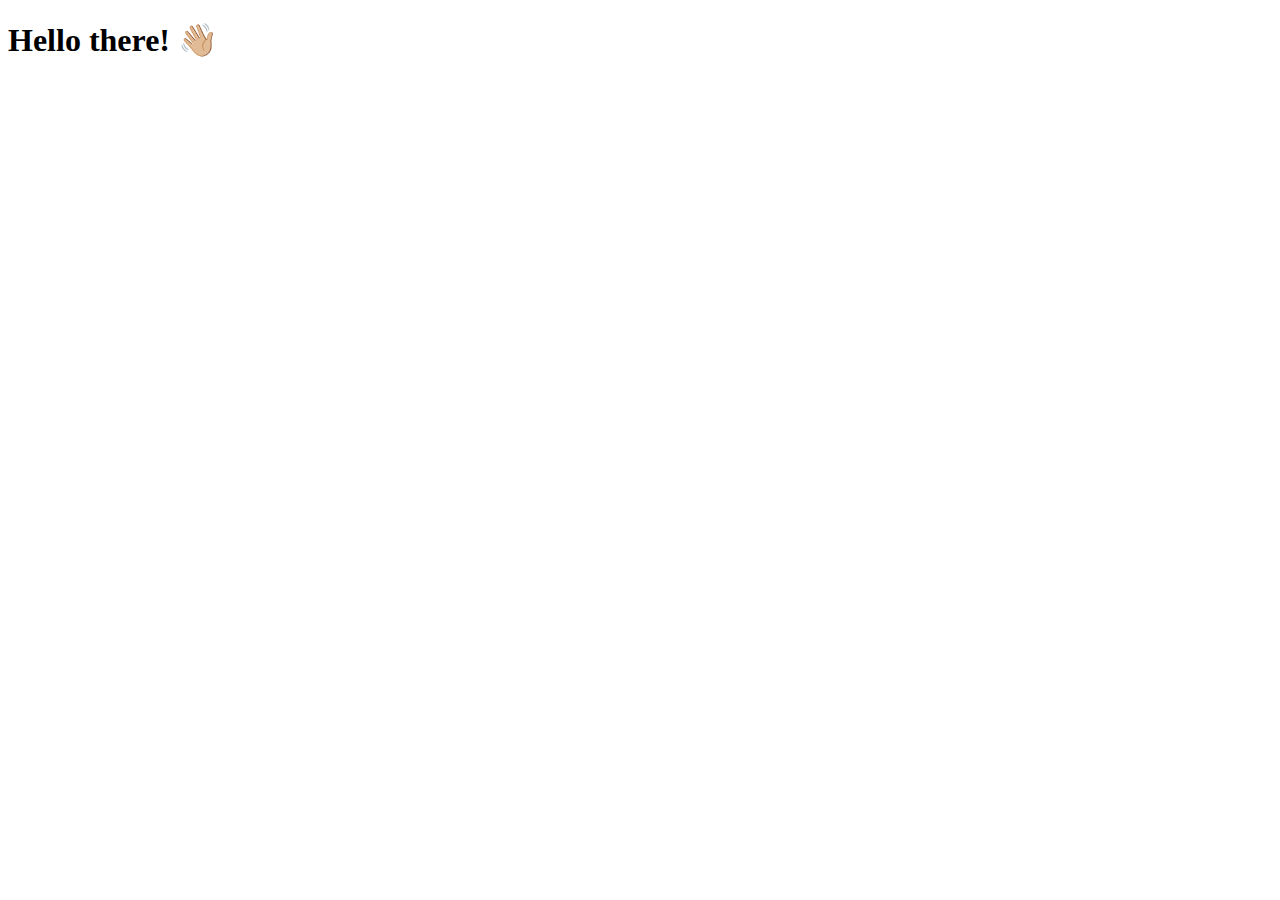
<file: index.html>
<!DOCTYPE html>
<html>

  <head>
    <meta charset="utf-8" />
    <meta name="viewport" content="width=device-width, initial-scale=1.0" />
    <title>Project Name</title>
    <!-- dont forget to add a css file and link it here! -->
    <!-- If you're using google fonts, that should be added here -->
  </head>
  <body>
    <!-- 
      Write your code here inside the body to make it appear in the browser. 
      Below is an example on how to use an image tag. Copy it and add it in the body, but outside the comment tag if you want to see how it looks like on the website. Then you can change the size and other styling for it in the css file.

      <img src="example-recipe-background.png" alt="Banana Bread">

    -->
    <h1>Hello there! 👋🏼</h1>
  </body>
</html>
</file>
